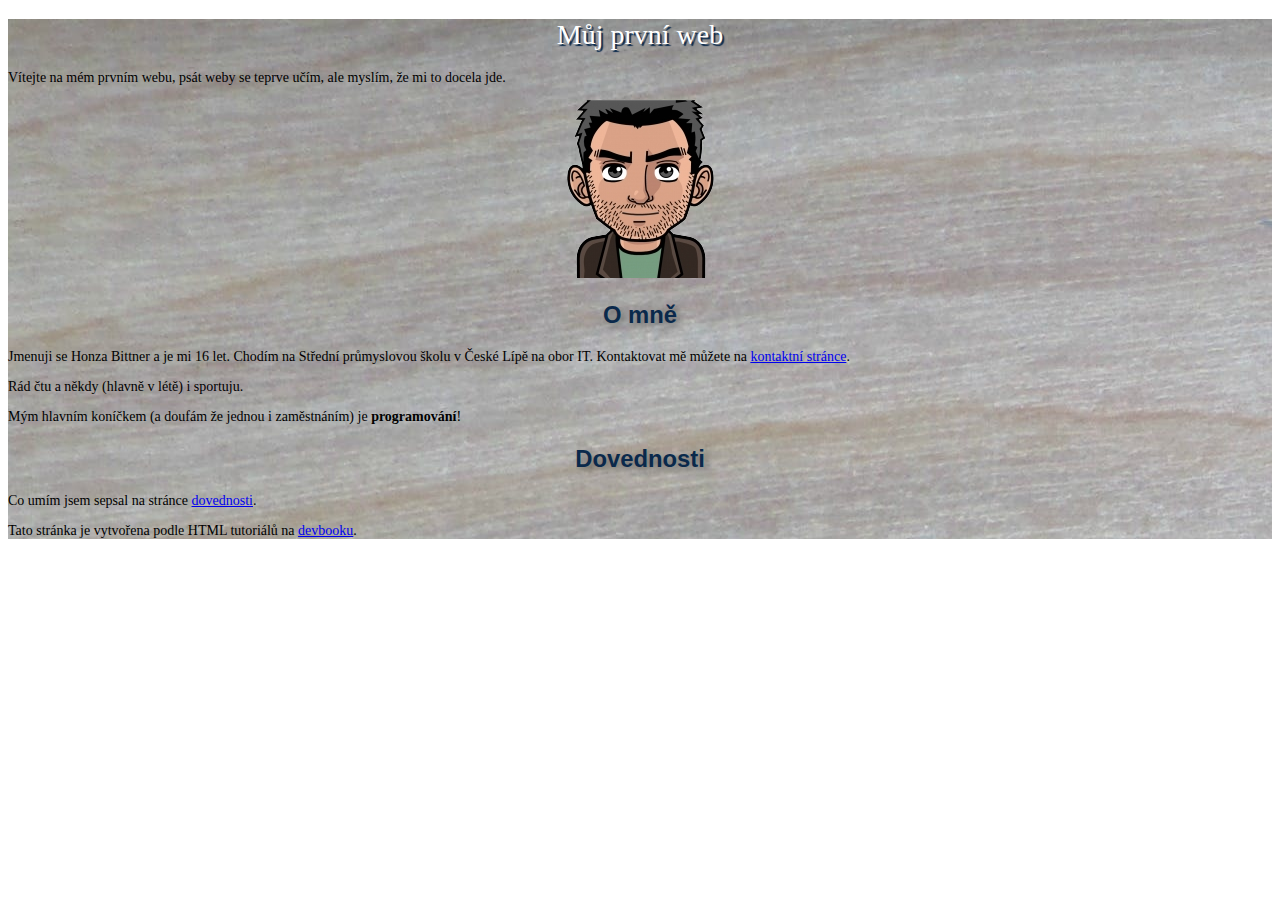
<file: index.html>
﻿<!DOCTYPE html>
<html lang="cs-cz">
 
<head>
	<meta charset="utf-8" />
	<title>Moje první webová stránka</title>
	<link rel="stylesheet" href="styl.css" type="text/css" />
</head>
 
<body>

	<article>
	<h1>Můj první web</h1>
	<p>Vítejte na mém prvním webu, psát weby se teprve učím, ale myslím, že mi to docela jde.</p>
	<p class="centrovany"><img src="obrazky/avatar.png" alt="Programátor HoBi" /></p>

	<h2>O mně</h2>
	<p>Jmenuji se Honza Bittner a je mi 16 let. Chodím na Střední průmyslovou školu v České Lípě na obor IT. Kontaktovat mě můžete na <a href="kontakt.html">kontaktní stránce</a>.</p>
	<p>Rád čtu a někdy (hlavně v létě) i sportuju.</p>
	<p>Mým hlavním koníčkem (a doufám že jednou i zaměstnáním) je <strong>programování</strong>!</p>

	<h2>Dovednosti</h2>
	<p>Co umím jsem sepsal na stránce <a href="dovednosti.html">dovednosti</a>.</p>

	<p>Tato stránka je vytvořena podle HTML tutoriálů na <a href="http://www.devbook.cz">devbooku</a>.</p>
	
	</article>
</body>
 
</html>
</file>
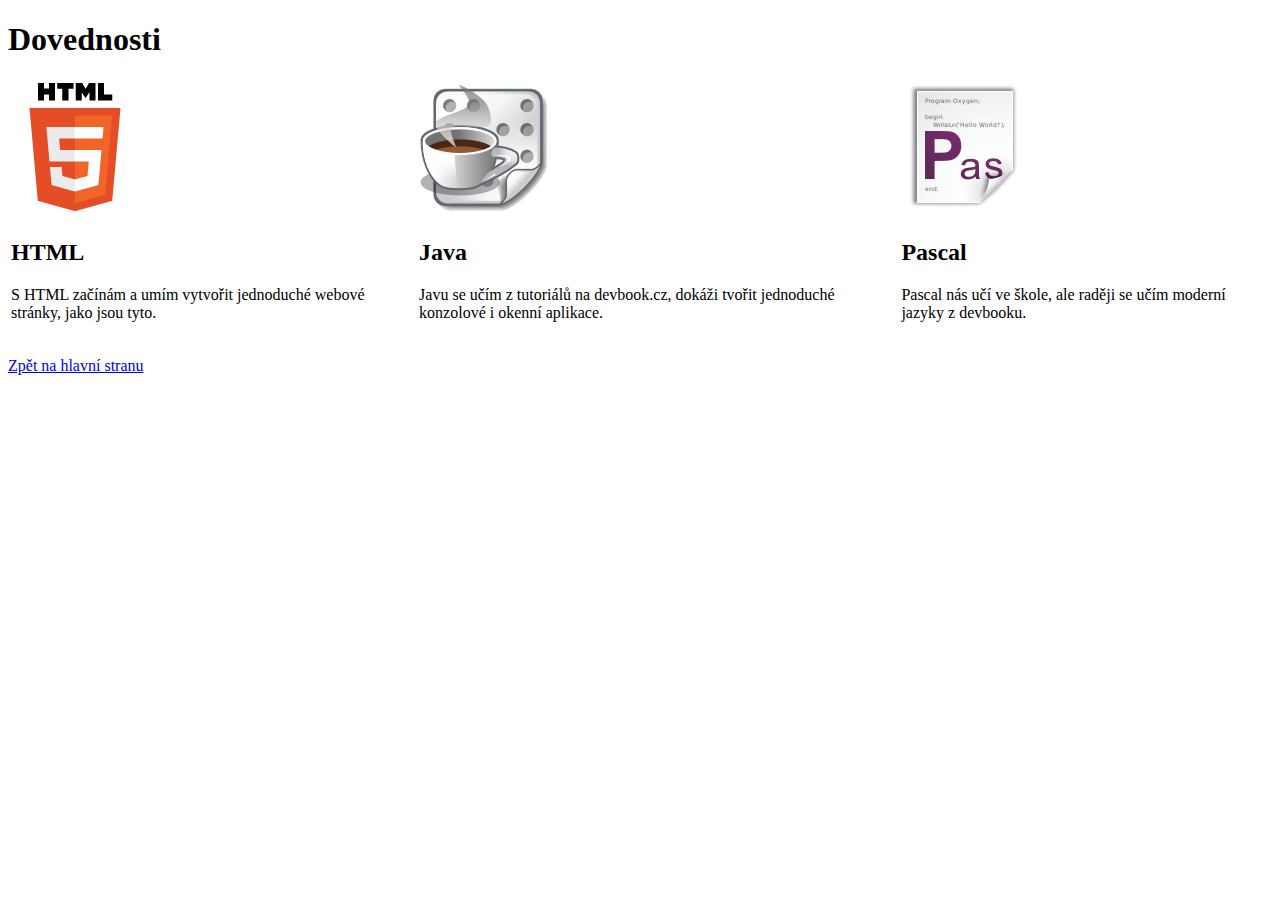
<file: dovednosti.html>
<!DOCTYPE html>
<html lang="cs-cz">
 
<head>
	<meta charset="utf-8" />
	<title>Dovednosti</title>
</head>
 
<body>
	<h1>Dovednosti</h1>
	
	<table>
		<tr>
			<td>
				<img src="obrazky/html.png" alt="HTML" />
			</td>
			<td>
				<img src="obrazky/java.png" alt="Java" />
			</td>
			<td>
				<img src="obrazky/pascal.png" alt="Pascal" />
			</td>
		</tr>
		<tr>
			<td>
				<h2>HTML</h2>
				<p>S HTML začínám a umím vytvořit jednoduché webové stránky, jako jsou tyto.</p>
			</td>
			<td>
				<h2>Java</h2>
				<p>Javu se učím z tutoriálů na devbook.cz, dokáži tvořit jednoduché konzolové i okenní aplikace.</p>
			</td>
			<td>
				<h2>Pascal</h2>
				<p>Pascal nás učí ve škole, ale raději se učím moderní jazyky z devbooku.</p>
			</td>
		</tr>
	</table>
	
	<p><a href="index.html">Zpět na hlavní stranu</a></p>
</body>
 
</html>
</file>
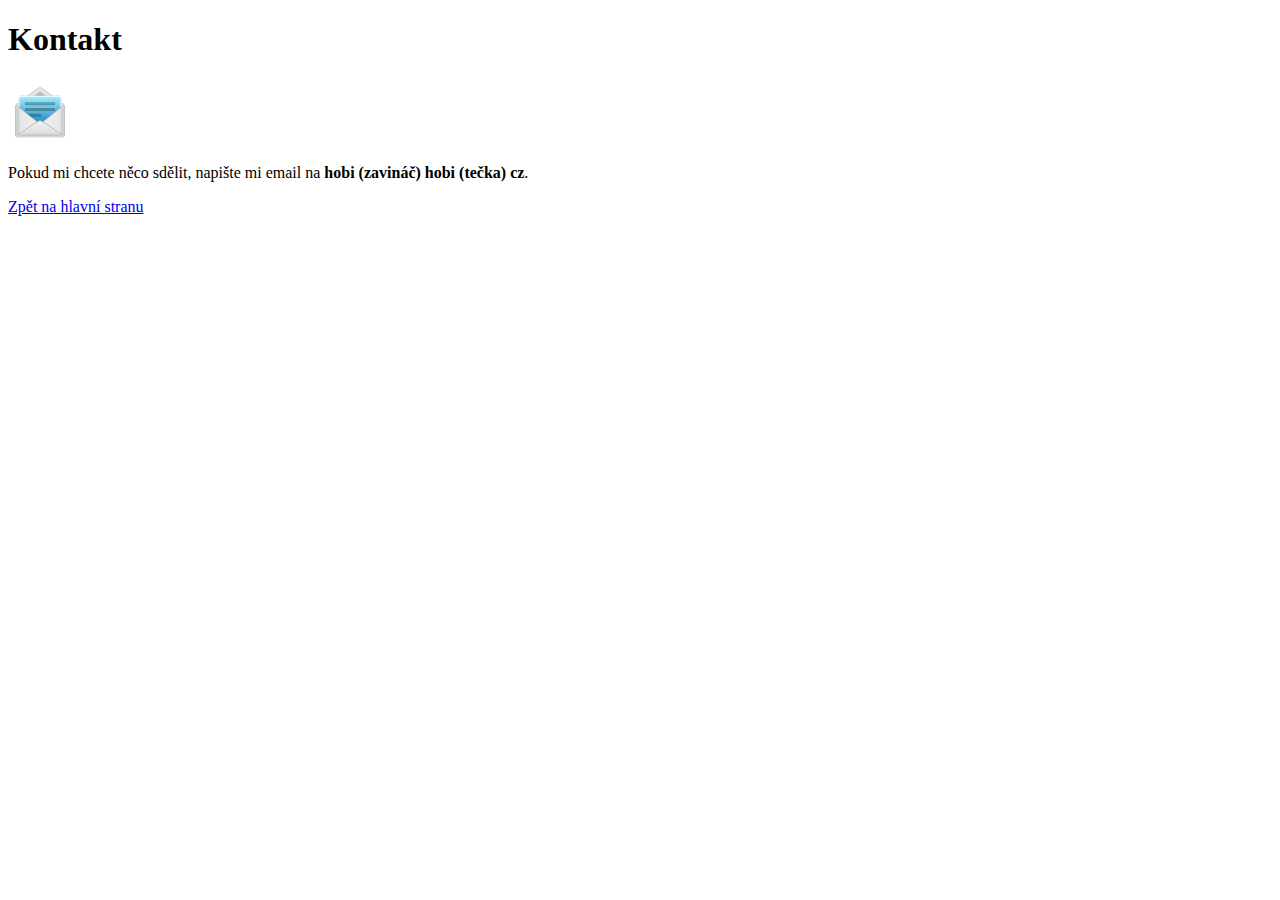
<file: kontakt.html>
<!DOCTYPE html>
<html lang="cs-cz">
 
<head>
	<meta charset="utf-8" />
	<title>Kontaktujte mě</title>
</head>
 
<body>
	<h1>Kontakt</h1>
	<p><img src="obrazky/email.png" alt="email" /></p>
	<p>
	Pokud mi chcete něco sdělit, napište mi email na <strong>hobi (zavináč) hobi (tečka) cz</strong>.
	</p>
	
	<p><a href="index.html">Zpět na hlavní stranu</a></p>
</body>
 
</html>
</file>
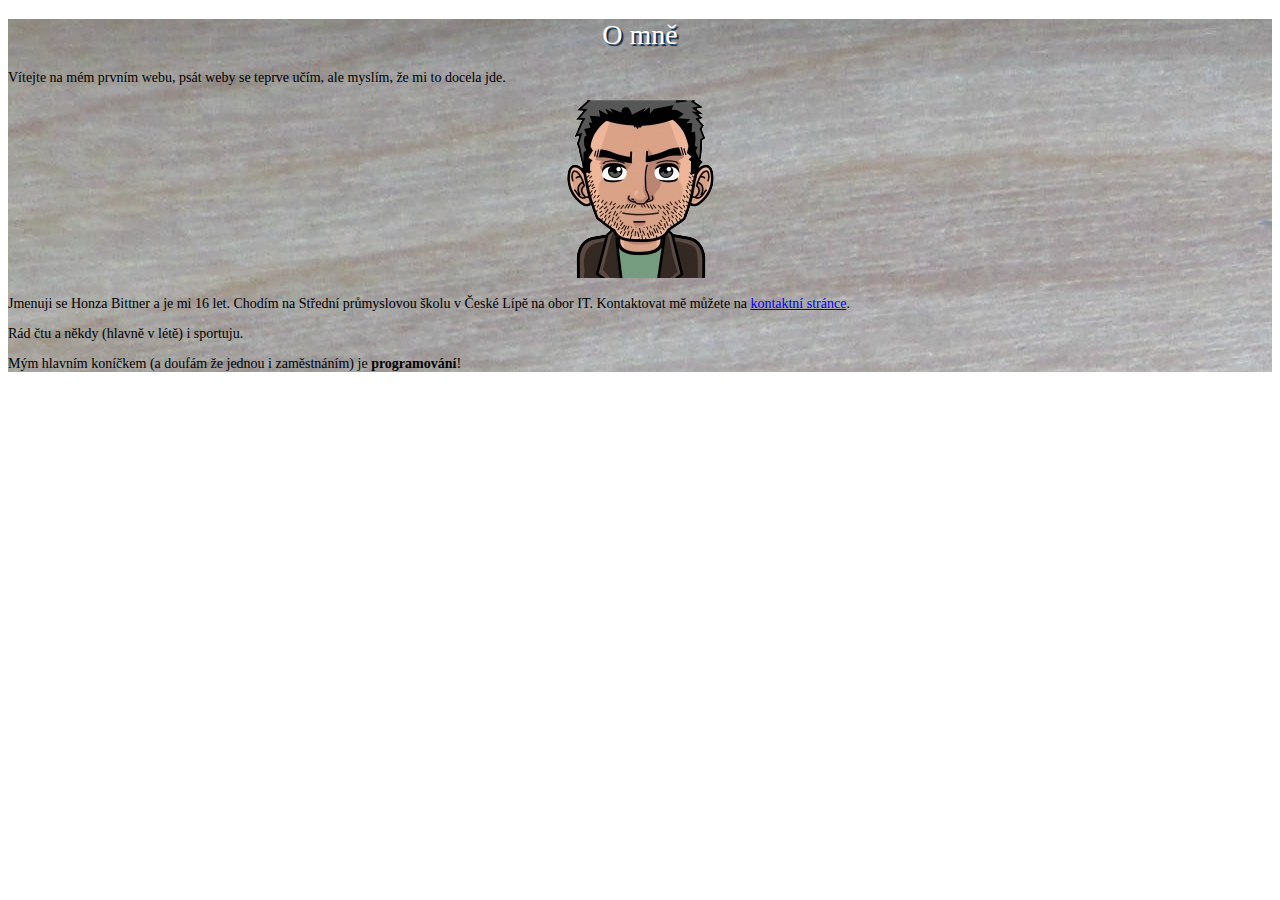
<file: rozlozeni.html>
<!DOCTYPE html>
<html lang="cs-cz">

	<head>
		<meta charset="utf-8" />
		<link rel="stylesheet" href="styl.css" type="text/css" />
		<title>HoBiho portfolio</title>
	</head>

	<body>
		<article>
			<header>	
				<h1>O mně</h1>
			</header>
		
			<section>
				<p>Vítejte na mém prvním webu, psát weby se teprve učím, ale myslím, že mi to docela jde.</p>
				<p class="centrovany"><img src="obrazky/avatar.png" alt="Programátor HoBi" /></p>

				<p>Jmenuji se Honza Bittner a je mi 16 let. Chodím na Střední průmyslovou školu v České Lípě na obor IT. Kontaktovat mě můžete na <a href="kontakt.html">kontaktní stránce</a>.</p>
				<p>Rád čtu a někdy (hlavně v létě) i sportuju.</p>
				<p>Mým hlavním koníčkem (a doufám že jednou i zaměstnáním) je <strong>programování</strong>!</p>
			</section>
		</article>
	</body>
</html>
</file>
<file: styl.css>
body {
	font: 14px Verdana;
}

h2, h3, h4, h5, h6 {
	text-align: center;
	color: #0a294b;
	font-family: Arial;
	text-shadow: 3px 3px 7px #666666;
}

h2 {
	font-size: 1.7em;
}

h1 {
	font-size: 2em;
	font-weight: normal;
	color: white;
	text-align: center;
	text-shadow: 2px 2px 1px #0a294b;
}

.centrovany  {
	text-align: center;
}

article {
	background: url('obrazky/back.jpg');
}
</file>
